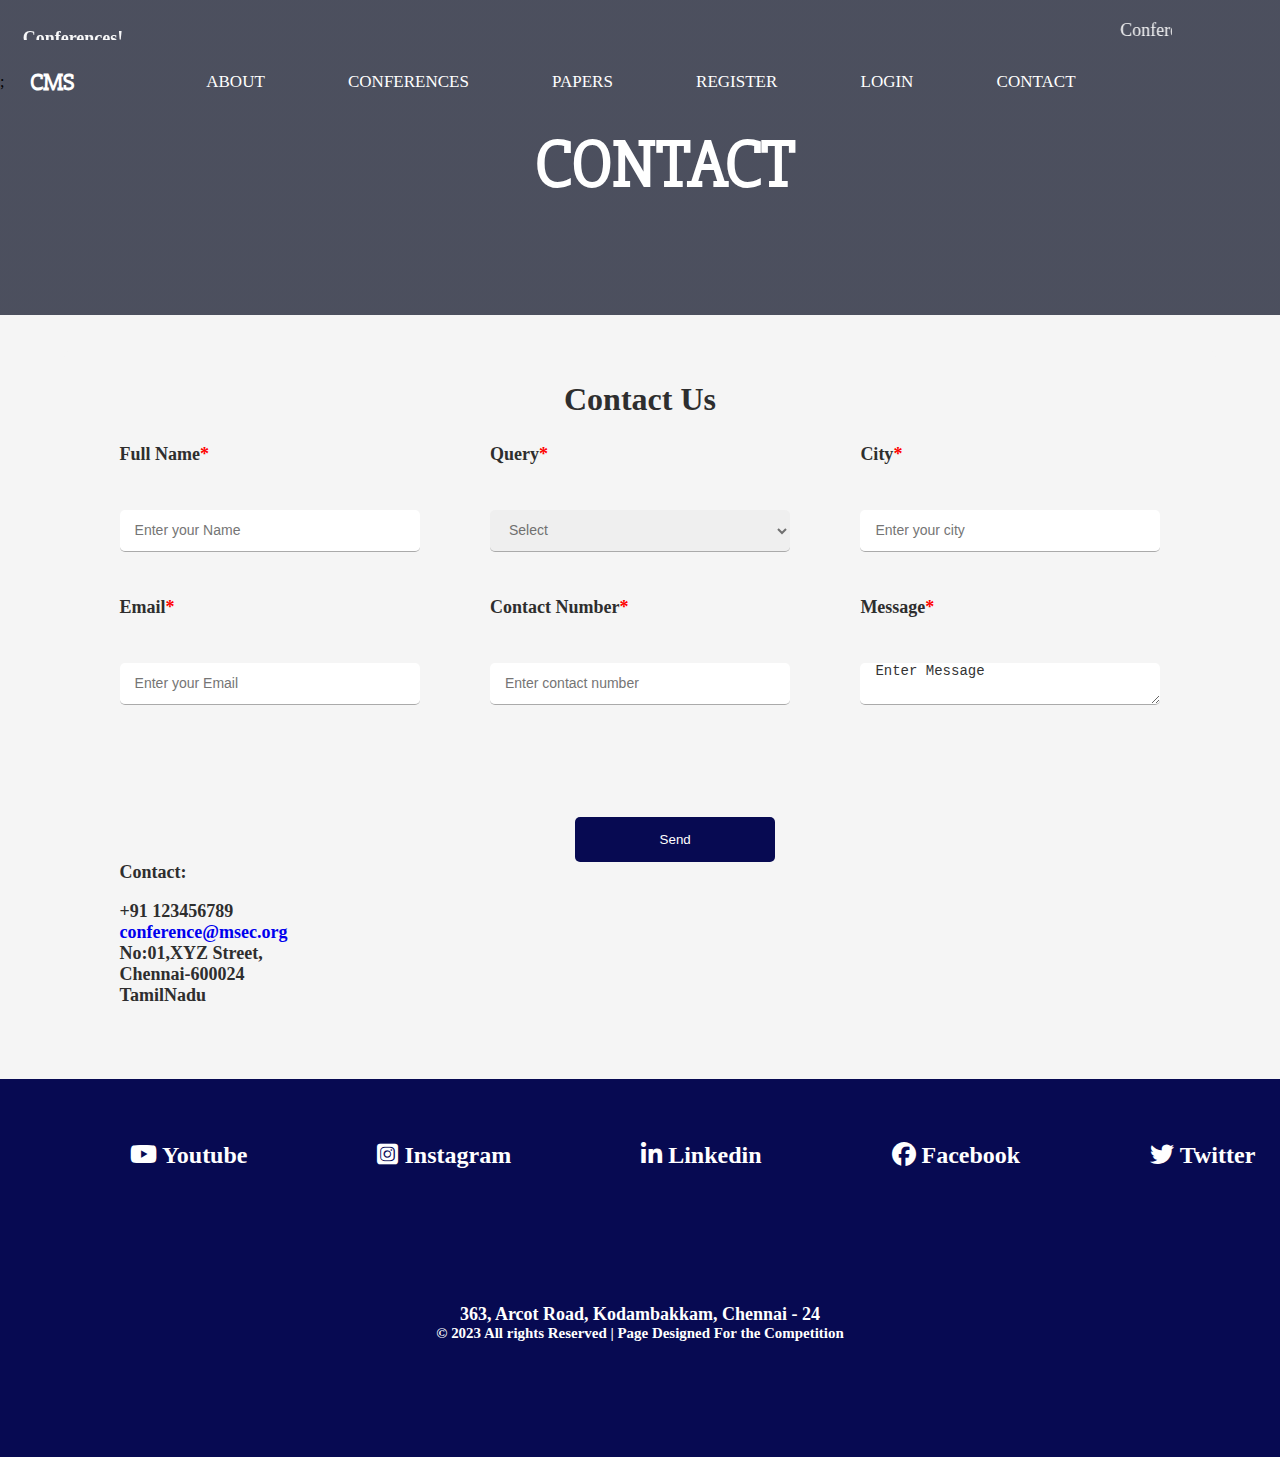
<file: contact.html>
<!DOCTYPE html>
<html lang="en">
<head>
    <meta charset="utf-12">
    <meta name="viewport" content="width=device-width, minimum-scale=1.0, initial-scale=1.0">
    <link rel="stylesheet" href="styles.css">
    <link rel="stylesheet" href="https://cdnjs.cloudflare.com/ajax/libs/font-awesome/6.4.0/css/all.min.css">
    <link href="https://fonts.googleapis.com/css?family=Raleway:600,900" rel="stylesheet">
    <link rel="preconnect" href="https://fonts.googleapis.com">
<link rel="preconnect" href="https://fonts.gstatic.com" crossorigin>
<link rel="stylesheet" href="https://unicons.iconscout.com/release/v4.0.0/css/line.css">
<link href="https://fonts.googleapis.com/css2?family=Dancing+Script&family=Josefin+Sans&family=Lobster&family=Slabo+27px&display=swap" rel="stylesheet">
    <link rel="stylesheet" href="https://cdnjs.cloudflare.com/ajax/libs/font-awesome/4.7.0/css/font-awesome.min.css">
    <title>CONTACT</title>
    <style>
     /* ===== Google Font Import - Poppins ===== */
@import url('https://fonts.googleapis.com/css2?family=Poppins:wght@200;300;400;500;600&display=swap');
.container2{
    position: relative;
    max-width: 90vw;
    width: 100%;
    border-radius: 6px;
    padding: 30px;
    margin: 0 5px;
    background-color: whitesmoke;
    
}
.details p{
    text-align: center;
    display: table-row;
    color: #070A52;
    font-size: larger;
    font-weight: 900;
    
}
.container2 header{
    position: relative;
    font-size: 20px;
    font-weight: 600;
    color: #333;
}

.container2 form{
    position: relative;
    min-height: 60vh;
    background-color: whitesmoke;
    overflow: hidden;
    display: table;
    padding: 2vw;
    text-align: left;

}
#conf_email{
    text-decoration: none;
}
#conf_email:hover{
    color: red;
}
.container2 form .fields{
    display: flex;
    align-items: center;
    justify-content: space-between;
    flex-wrap: wrap;
    display: table-cell;
}
.title1{
    color: #2e2e2e;
    font-weight: 700;
    font-size: larger;
}
.input-field label,.addr{
    font-size: large;
    font-weight: 600;
    color: #2e2e2e;
    text-align: left;
    margin-right: 3vw;
    
}
.input-field input,.input-field select ,option,textarea{
    outline: none;
    font-size: 14px;
    font-weight: 400;
    color: #333;
    border-radius: 5px;
    border: none;
    border-bottom: 1px solid #aaa;
    padding: 0 15px;
    height: 42px;
    margin: 5vh 0;
    margin-right: 5.5vw;
    width: 300px;
}
.input-field input:hover,.input-field select:hover ,option:hover,textarea:hover{
    border-color: #070A52;
}
.input-field select,
.input-field input[type="date"]{
    color: #707070;
}
.input-field input[type="date"]:valid{
    color: #333;
}
.container2 form .nextBtn{
    display: flex;
    align-items: center;
    justify-content: center;
    height: 45px;
    max-width: 200px;
    width: 100%;
    border: none;
    outline: none;
    color: #fff;
    border-radius: 5px;
    margin-top: 5vh;
    background-color: #070A52;
    transition: all 0.3s linear;
    cursor: pointer;
    text-decoration: none;
}
.container2 form .nextBtn:hover{
    transition: linear;
    box-shadow: rgba(0, 0, 0, 0.25) 0px 14px 28px, rgba(0, 0, 0, 0.22) 0px 10px 10px;
}
.start{
    color: red;
}
.form .details .title1{
    color: #2e2e2e;
    text-align: left;
}
.addr{
    text-align: left;

}

@media (max-width: 750px) {
    .container2 form{
        overflow-y: scroll;
    }
    .container2 form::-webkit-scrollbar{
       display: none;
    }
    form .fields .input-field{
        width: calc(100% / 2 - 15px);
    }
}

@media (max-width: 550px) {
    form .fields .input-field{
        width: 100%;
    }
}
.par {                           /*bg parallax*/
  text-align: center; 
  width: 100%;
  height: 35vh;
  display: flex;
  flex-direction: column;
  background-image: linear-gradient(rgba(4,9,30,.7),rgba(4,9,30,.7)), url('https://www.lullabytrust.org.uk/wp-content/uploads/Conference-hero.jpg');
  background-size: cover;
  background-position: center;
  /* this is where the magic happens: */
  background-attachment: fixed;
}
.exp{                       /*expansion*/
    letter-spacing: -1px;
    font-size: 50pt;
    transition: 700ms ease;
    text-indent: 50px;
    text-align: center;
    font-variation-settings: "wght" 311;
  }
  .exp:hover{
      font-variation-settings: "wght" 582; 
      letter-spacing: 2px;
  }
    </style>
    </style>
</head>
<body >
    <div class="par">
      <div class="container" id="container">
        <div class="ticker">
          <div class="title"><h5>Conferences!</h5></div>
            <div class="news">
              <marquee onmouseover="this.stop();" onmouseout="this.start();">
                <p>
                 <a href="#" target="" >Conference 1</a>&emsp;&emsp;
                 <a href="#" target="" >Conference 2</a>&emsp;&emsp;
                 <a href="#" target="" >Conference 3</a>&emsp;&emsp;
                 <a href="#" target="" >Conference 4</a>&emsp;&emsp;
                 <a href="#" target="" >Conference 5</a>&emsp;&emsp;
                 <a href="#" target="" >Conference 6</a>&emsp;&emsp;
                </p>
              </marquee>
            </div>
          </div>
        </div>
        <div id="head">;
          <h1 id="clgheader"> <a href="cm.html">CMS</a></h1>
          <div class="topnav" id="myTopnav">
            <div class="dropdown">
            <a class="dropbtn" href="cm.html">ABOUT </i></a>
            </div>
            <div class="dropdown">
            <button class="dropbtn">CONFERENCES</button>
            </div>
            <div class="dropdown">
                <a class="dropbtn" href="">PAPERS</a>
              </div>
              <div class="dropdown">
                <a class="dropbtn" href="register.html">REGISTER </i></a>
              </div>
              <div class="dropdown">
              <a class=" dropbtn" href="login.html">LOGIN</a>
              </div>
              <div class="dropdown">
              <a class="dropbtn " href="contact.html" >CONTACT</a>
              </div>
          </div>
        </div>
    <div class="name">
      <h1 class="exp" >CONTACT</h1><br><br>
    </div></div><br><br>
        <center>
            <div class="container2">
               <p class="title1" style="font-size: xx-large;">Contact Us</p>
                <form action="#">
                    <div class="form first">
                        <div class="details address">
                            <div class="fields">
                                <div class="input-field">
                                    <label>Full Name<span class="start">*</span> </label>
                                    <input type="text" placeholder="Enter your Name" required>
                                </div>
        
                                <div class="input-field">
                                    <label>Email<span class="start">*</span> </label>
                                    <input type="email" placeholder="Enter your Email" required>
                                </div>
                                
                            </div>
                            <div class="fields">
                                <div class="input-field">
                                    <label>Query<span class="start">*</span> </label>
                                    <select required>
                                        <option value="select">Select</option>
                                        <option value="enq">Enquiry</option>
                                        <option value="conf">Conference</option>
                                        <option value="fb">Feedback</option>
                                        <option value="sup">Support</option>
                                        <option value="other">Others</option>
                                    </select>
                                </div>
        
                                <div class="input-field">
                                    <label>Contact Number<span class="start">*</span> </label>
                                    <input type="number" placeholder="Enter contact number" min="999999999" required>
                                </div>
                            </div>
                            <div class="fields">
                               
        
                                <div class="input-field">
                                    <label>City<span class="start">*</span> </label>
                                    <input type="text" placeholder="Enter your city" required>
                                </div>
                                 <div class="input-field">
                                    <label>Message<span class="start">*</span> </label>
                                    <textarea name="ta" id="ta" >Enter Message</textarea>
                                </div>

                            </div>
                        </div><br>
                           <center><button class="nextBtn" href="#">
                              <span class="btnText">Send</span>
                           </button></center> 
                            </div>
                        <center><h1 class="addr">Contact:</h1><br>
                            <h3 class="addr">+91 123456789 <br> <a href="#" id="conf_email">conference@msec.org</a> <br> No:01,XYZ Street,</h3>
                            <h3 class="addr">Chennai-600024</h3>
                            <h3 class="addr">TamilNadu</h3><br></center>
                </form>     
          </center>
        </div> 
            <script src="script.js"></script>
  <div class="footer">
    <div id="con">
      <h3><a href="#" target="" ><i class="fa-brands fa-youtube"></i> Youtube</a></h3>
      <h3><a href="#" target="" ><i class="fa-brands fa-square-instagram"></i> Instagram</a></h3>
      <h3><a href="#" target="" ><i class="fa-brands fa-linkedin"></i> Linkedin</a></h3>
      <h3><a href="#" target="" ><i class="fa-brands fa-facebook"></i> Facebook</a></h3>
      <h3><a href="#" target="" ><i class="fa-brands fa-twitter"></i> Twitter</a></h3>
    </div>
    <div id="foot">
      <h4 id="add">363, Arcot Road, Kodambakkam, Chennai - 24</h4>
      <h5>&copy; 2023 All rights Reserved | Page Designed For the Competition</h5>
    </div>
  </div>
</body>
</html>
</file>
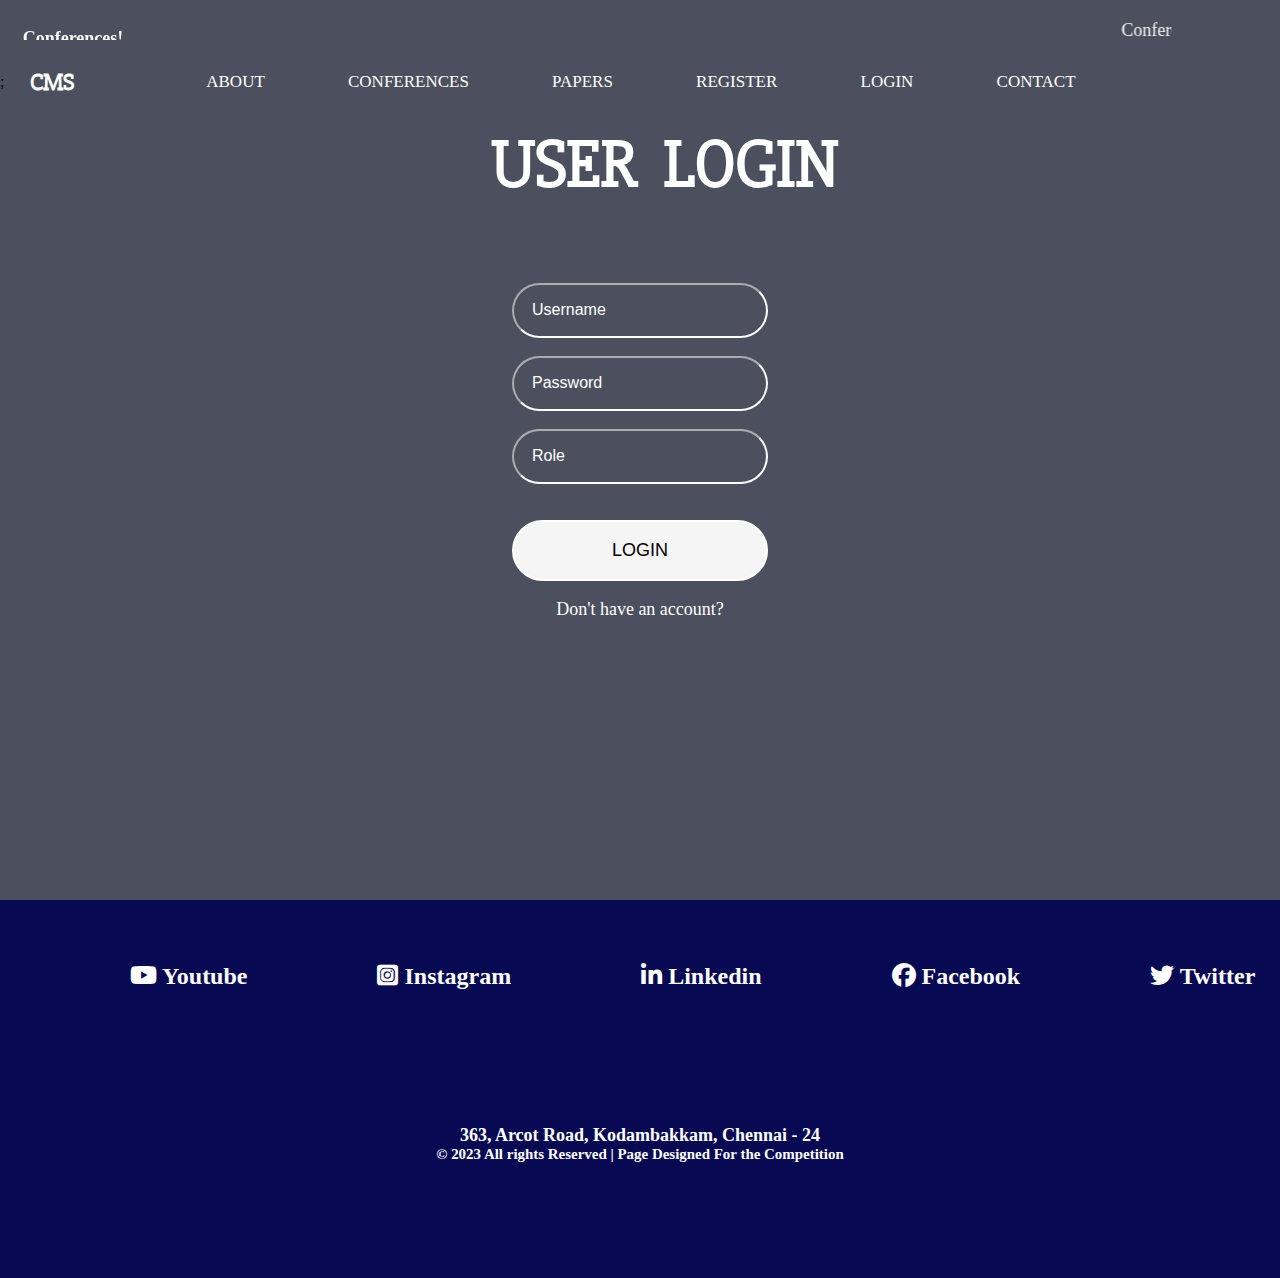
<file: login.html>
<!DOCTYPE html>
<html lang="en">
<head>
    <meta charset="utf-12">
    <meta name="viewport" content="width=device-width, minimum-scale=1.0, initial-scale=1.0">
    <link rel="stylesheet" href="styles.css">
    <link rel="stylesheet" href="https://cdnjs.cloudflare.com/ajax/libs/font-awesome/6.4.0/css/all.min.css">
    <link href="https://fonts.googleapis.com/css?family=Raleway:600,900" rel="stylesheet">
    <link rel="preconnect" href="https://fonts.googleapis.com">
<link rel="preconnect" href="https://fonts.gstatic.com" crossorigin>
<link href="https://fonts.googleapis.com/css2?family=Dancing+Script&family=Josefin+Sans&family=Lobster&family=Slabo+27px&display=swap" rel="stylesheet">
    <link rel="stylesheet" href="https://cdnjs.cloudflare.com/ajax/libs/font-awesome/4.7.0/css/font-awesome.min.css">
    <title>LOGIN</title>
    <style>
.exp{                       /*expansion*/
    font-size: 50pt;
  }
  #form{
    margin: 0 20vw;
    
  }
 #form #ac,#role{
    color: white;
    font-size: large;
    text-decoration: none;
  }
input,#submit,#role{
    padding: 2vh;
    width: 20vw;
    border-radius: 9vw;
    border-color: white;
    text-align: center;
    color: white;
    background-color: transparent;
}
#submit:hover{
    transition: linear;
    box-shadow: rgba(0, 0, 0, 0.25) 0px 14px 28px, rgba(0, 0, 0, 0.22) 0px 10px 10px;
}
input:hover,#role:hover{
  border-color: black;
}
::placeholder{
  color: white;
  text-align: left;
  font-size: larger;
}

</style>
    </style>
</head>
<body >
    <div class="par">
      <div class="container" id="container">
        <div class="ticker">
          <div class="title"><h5>Conferences!</h5></div>
            <div class="news">
              <marquee onmouseover="this.stop();" onmouseout="this.start();">
                <p>
                 <a href="#" target="" >Conference 1</a>&emsp;&emsp;
                 <a href="#" target="" >Conference 2</a>&emsp;&emsp;
                 <a href="#" target="" >Conference 3</a>&emsp;&emsp;
                 <a href="#" target="" >Conference 4</a>&emsp;&emsp;
                 <a href="#" target="" >Conference 5</a>&emsp;&emsp;
                 <a href="#" target="" >Conference 6</a>&emsp;&emsp;
                </p>
              </marquee>
            </div>
          </div>
        </div>
        <div id="head">;
          <h1 id="clgheader"> <a href="cm.html">CMS</a></h1>
          <div class="topnav" id="myTopnav">
            <div class="dropdown">
            <a class="dropbtn" href="cm.html">ABOUT</a>
            </div>
            <div class="dropdown">
            <a class="dropbtn" href="">CONFERENCES</a>
            </div>
            <div class="dropdown">
              <a class="dropbtn" href="">PAPERS</a>
            </div>
            <div class="dropdown">
              <a class="dropbtn" href="register.html">REGISTER </i></a>
            </div>
            <div class="dropdown">
            <a class=" dropbtn" href="login.html" >LOGIN</a>
            </div>
            <div class="dropdown">
            <a class="dropbtn " href="contact.html" >CONTACT</a>
            </div>
          </div>
        </div>
        <div class="name">
          <h1 class="exp" >USER &emsp14;LOGIN</h1><br>
        </div>
        <center>
        <form id="form" action="" method=""> 
            <input type="text" id="fname" placeholder="Username" required><br><br>
            <input type="password" id="pw" placeholder="Password" required><br><br>
            <input type="text" name="role" list="role" class="role" placeholder="Role">
              <datalist id="role">
              <option value="User">
              <option value="Organizer">
              </datalist><br><br><br>
            <input type="submit" title="LOGIN" id="submit" value="LOGIN" style="color: black;font-size: large;background-color: whitesmoke;border:2px solid white;">
            <br><br><a id="ac" href="#">Don't have an account?</a>
          </form>
      </center>
    </div>
  </div>
  <div class="footer">
    <div id="con">
      <h3><a href="#" target="" ><i class="fa-brands fa-youtube"></i> Youtube</a></h3>
      <h3><a href="#" target="" ><i class="fa-brands fa-square-instagram"></i> Instagram</a></h3>
      <h3><a href="#" target="" ><i class="fa-brands fa-linkedin"></i> Linkedin</a></h3>
      <h3><a href="#" target="" ><i class="fa-brands fa-facebook"></i> Facebook</a></h3>
      <h3><a href="#" target="" ><i class="fa-brands fa-twitter"></i> Twitter</a></h3>
    </div>
    <div id="foot">
      <h4 id="add">363, Arcot Road, Kodambakkam, Chennai - 24</h4>
      <h5>&copy; 2023 All rights Reserved | Page Designed For the Competition</h5>
    </div>
  </div>
  <script src="script.js"></script>
</body>
</html>
</file>
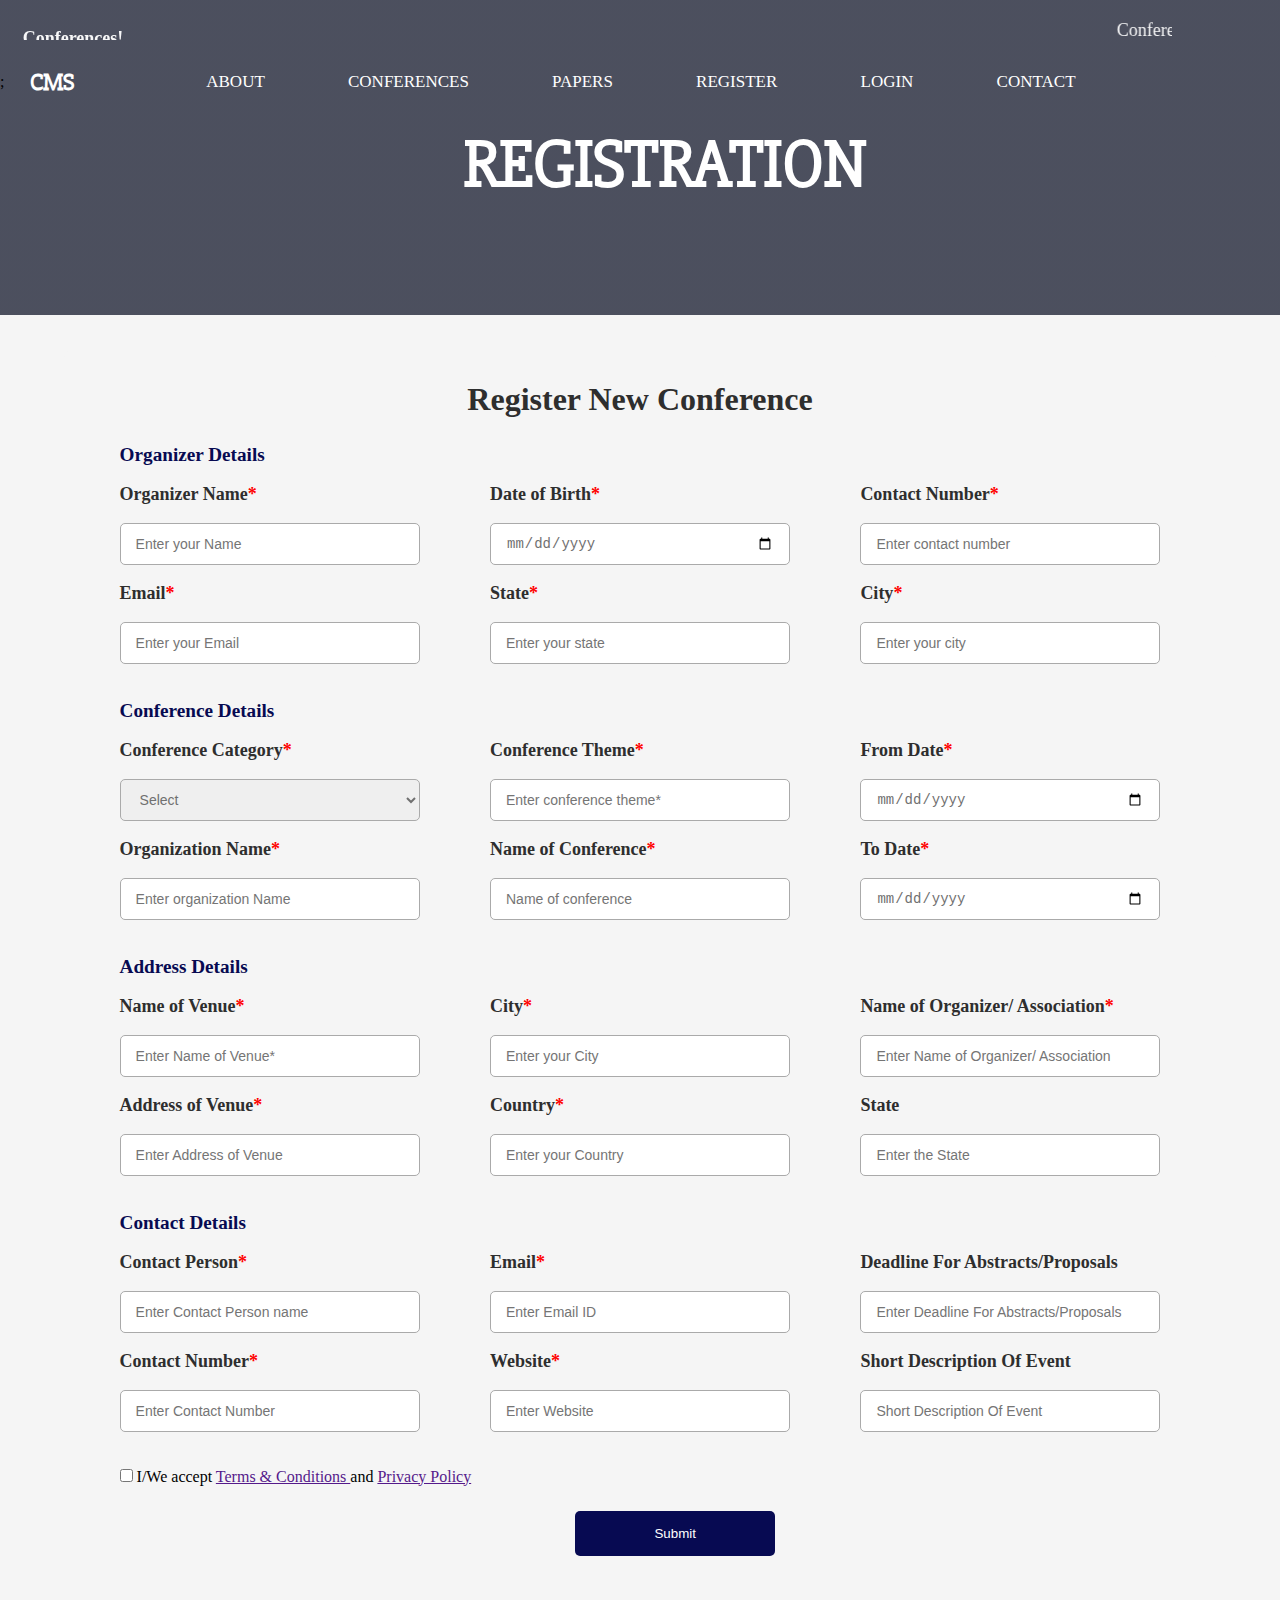
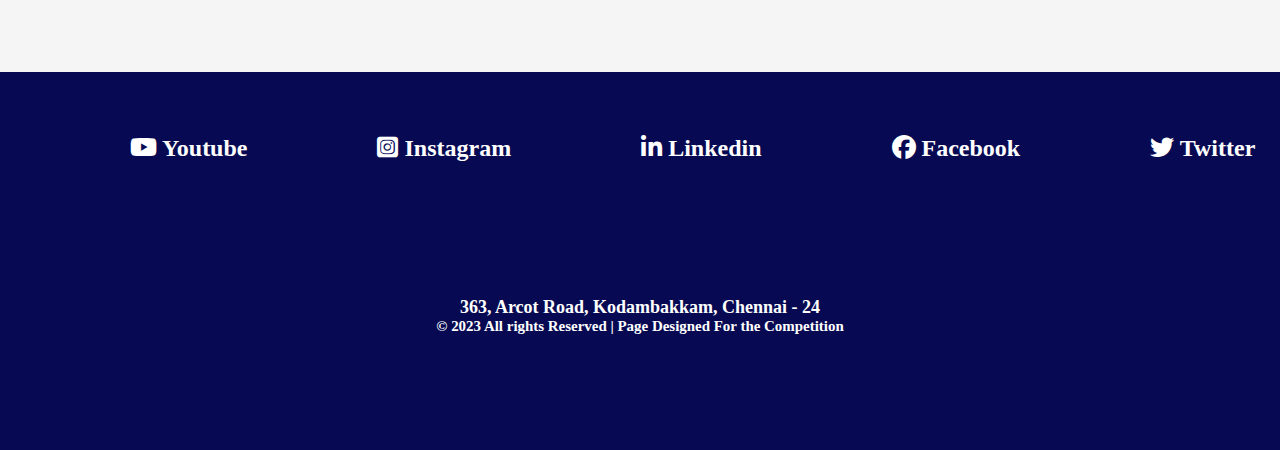
<file: reg.html>
<!DOCTYPE html>
<html lang="en">
<head>
    <meta charset="utf-12">
    <meta name="viewport" content="width=device-width, minimum-scale=1.0, initial-scale=1.0">
    <link rel="stylesheet" href="styles.css">
    <link rel="stylesheet" href="https://cdnjs.cloudflare.com/ajax/libs/font-awesome/6.4.0/css/all.min.css">
    <link href="https://fonts.googleapis.com/css?family=Raleway:600,900" rel="stylesheet">
    <link rel="preconnect" href="https://fonts.googleapis.com">
<link rel="preconnect" href="https://fonts.gstatic.com" crossorigin>
<link rel="stylesheet" href="https://unicons.iconscout.com/release/v4.0.0/css/line.css">
<link href="https://fonts.googleapis.com/css2?family=Dancing+Script&family=Josefin+Sans&family=Lobster&family=Slabo+27px&display=swap" rel="stylesheet">
    <link rel="stylesheet" href="https://cdnjs.cloudflare.com/ajax/libs/font-awesome/4.7.0/css/font-awesome.min.css">
    <title>REGISTER</title>
    <style>
     /* ===== Google Font Import - Poppins ===== */
@import url('https://fonts.googleapis.com/css2?family=Poppins:wght@200;300;400;500;600&display=swap');
.container2{
    position: relative;
    max-width: 90vw;
    width: 100%;
    border-radius: 6px;
    padding: 30px;
    margin: 0 15px;
    background-color: whitesmoke;
    
}
.details p{
    text-align: center;
    display: table-row;
    color: #070A52;
    font-size: larger;
    font-weight: 900;
    
}
.container2 header{
    position: relative;
    font-size: 20px;
    font-weight: 600;
    color: #333;
}

.container2 form{
    position: relative;
    min-height: 490px;
    background-color: whitesmoke;
    overflow: hidden;
    display: table;
    padding: 2vw;
    text-align: left;

}

.container2 form .fields{
    display: flex;
    align-items: center;
    justify-content: space-between;
    flex-wrap: wrap;
    display: table-cell;
}
.title1{
    color: #2e2e2e;
    font-weight: 700;
    font-size: larger;
}
.input-field label{
    font-size: large;
    font-weight: 600;
    color: #2e2e2e;
    text-align: left;
    margin-right: 3vw;
    display: table-cell;
}
.input-field input,.input-field select ,option{
    outline: none;
    font-size: 14px;
    font-weight: 400;
    color: #333;
    border-radius: 5px;
    border: 1px solid #aaa;
    padding: 0 15px;
    height: 42px;
    margin: 2vh 0;
    margin-right: 5.5vw;
    width: 300px;
}
.input-field input :focus,
.input-field select:focus{
    box-shadow: 0 3px 6px rgba(0,0,0,0.13);
}
.input-field select,
.input-field input[type="date"]{
    color: #707070;
}
.input-field input[type="date"]:valid{
    color: #333;
}
.container2 form .nextBtn{
    display: flex;
    align-items: center;
    justify-content: center;
    height: 45px;
    max-width: 200px;
    width: 100%;
    border: none;
    outline: none;
    color: #fff;
    border-radius: 5px;
    margin: 25px 0;
    background-color: #070A52;
    transition: all 0.3s linear;
    cursor: pointer;
    text-decoration: none;
}
.start{
    color: red;
}
.form .details .title1{
    color: #2e2e2e;
    text-align: left;
}


@media (max-width: 750px) {
    .container2 form{
        overflow-y: scroll;
    }
    .container2 form::-webkit-scrollbar{
       display: none;
    }
    form .fields .input-field{
        width: calc(100% / 2 - 15px);
    }
}

@media (max-width: 550px) {
    form .fields .input-field{
        width: 100%;
    }
}
.container2 form .nextBtn:hover{
    transition: linear;
    box-shadow: rgba(0, 0, 0, 0.25) 0px 14px 28px, rgba(0, 0, 0, 0.22) 0px 10px 10px;
}
.par {                           /*bg parallax*/
  text-align: center; 
  width: 100%;
  height: 35vh;
  display: flex;
  flex-direction: column;
  background-image: linear-gradient(rgba(4,9,30,.7),rgba(4,9,30,.7)), url('https://www.lullabytrust.org.uk/wp-content/uploads/Conference-hero.jpg');
  background-size: cover;
  background-position: center;
  /* this is where the magic happens: */
  background-attachment: fixed;
}
.exp{                       /*expansion*/
    letter-spacing: -1px;
    font-size: 50pt;
    transition: 700ms ease;
    text-indent: 50px;
    text-align: center;
    font-variation-settings: "wght" 311;
  }
  .exp:hover{
      font-variation-settings: "wght" 582; 
      letter-spacing: 2px;
  }
    </style>
    </style>
</head>
<body >
    <div class="par">
      <div class="container" id="container">
        <div class="ticker">
          <div class="title"><h5>Conferences!</h5></div>
            <div class="news">
              <marquee onmouseover="this.stop();" onmouseout="this.start();">
                <p>
                 <a href="#" target="" >Conference 1</a>&emsp;&emsp;
                 <a href="#" target="" >Conference 2</a>&emsp;&emsp;
                 <a href="#" target="" >Conference 3</a>&emsp;&emsp;
                 <a href="#" target="" >Conference 4</a>&emsp;&emsp;
                 <a href="#" target="" >Conference 5</a>&emsp;&emsp;
                 <a href="#" target="" >Conference 6</a>&emsp;&emsp;
                </p>
              </marquee>
            </div>
          </div>
        </div>
        <div id="head">;
          <h1 id="clgheader"> <a href="cm.html">CMS</a></h1>
          <div class="topnav" id="myTopnav">
            <div class="dropdown">
            <a class="dropbtn" href="cm.html">ABOUT </i></a>
            </div>
            <div class="dropdown">
            <button class="dropbtn">CONFERENCES</button>
            </div>
            <div class="dropdown">
                <a class="dropbtn" href="">PAPERS</a>
              </div>
              <div class="dropdown">
                <a class="dropbtn" href="register.html">REGISTER </i></a>
              </div>
              <div class="dropdown">
              <a class=" dropbtn" href="login.html">LOGIN</a>
              </div>
              <div class="dropdown">
              <a class="dropbtn " href="contact.html" >CONTACT</a>
              </div>
          </div>
        </div>
    <div class="name">
      <h1 class="exp" >REGISTRATION</h1><br>
    </div></div><br><br>
        <center>
            <div class="container2">
               <p class="title1" style="font-size: xx-large;"> Register New Conference</p>
                <form action="reg.php" method="post">
                    <div class="form first">
                        <div class="details address">
                            <p class="title">Organizer Details</p>
                            <br>
                            <div class="fields">
                                <div class="input-field">
                                    <label>Organizer Name<span class="start">*</span> </label>
                                    <input type="text" placeholder="Enter your Name" name="org_name" required>
                                </div>
        
                                <div class="input-field">
                                    <label>Email<span class="start">*</span> </label>
                                    <input type="email" placeholder="Enter your Email" name="email" required>
                                </div>
                            </div>
                            <div class="fields">
                                <div class="input-field">
                                    <label>Date of Birth<span class="start">*</span> </label>
                                    <input type="date" placeholder="Enter your Date of Birth" name="dob" required>
                                </div>
        
                                <div class="input-field">
                                    <label>State<span class="start">*</span> </label>
                                    <input type="text" placeholder="Enter your state" name="state"  required>
                                </div>
                            </div>
                            <div class="fields">
                                <div class="input-field">
                                    <label>Contact Number<span class="start">*</span> </label>
                                    <input type="number" placeholder="Enter contact number" name="number"  required>
                                </div>
        
                                <div class="input-field">
                                    <label>City<span class="start">*</span> </label>
                                    <input type="text" placeholder="Enter your city" name="city" required>
                                </div>
                            </div>
                        </div>
                        <div class="details ID"><br>
                            <p class="title">Conference Details</p><br>
                                    <div class="fields">
                                        <div class="input-field">
                                            <label>Conference Category<span class="start">*</span> </label>
                                            <select name="con_category" required>
                                                <option value="">Select</option>
                                                <option value="52-Nanotechnology">Nanotechnology</option>
                                                 <option value="51-Human Resources">Human Resources</option>
                                                 <option value="50-Banking and Finance">Banking and Finance</option>
                                                 <option value="49-Engineering">Engineering</option>
                                                 <option value="48-Renewable Energy">Renewable Energy</option>
                                                 <option value="47-Artificial Intelligence">Artificial Intelligence</option>
                                                 <option value="46-Robotics">Robotics</option>
                                                 <option value="45-Computer Science">Computer Science</option>
                                                 <option value="44-Electronics and Electrical">Electronics and Electrical</option>
                                                 <option value="43-Sports">Sports</option>
                                                 <option value="42-Water">Water</option>
                                                 <option value="41-Meteorology">Meteorology</option>
                                                 <option value="40-Astronomy">Astronomy</option>
                                                 <option value="39-Oceanography">Oceanography</option>
                                                 <option value="38-Philosophy">Philosophy</option>
                                                 <option value="37-Religious Studies">Religious Studies</option>
                                                 <option value="36-Poetry">Poetry</option>
                                                 <option value="35-Psychology">Psychology</option>
                                                 <option value="34-Literature">Literature</option>
                                                 <option value="33-Politics">Politics</option>
                                                 <option value="32-Anthropology">Anthropology</option>
                                                 <option value="31-Arts">Arts</option>
                                                 <option value="30-History">History</option>
                                                 <option value="29-English">English</option>
                                                 <option value="28-African Studies">African Studies</option>
                                                 <option value="27-American Studies">American Studies</option>
                                                 <option value="26-European Studies">European Studies</option>
                                                 <option value="25-Asian Studies">Asian Studies</option>
                                                 <option value="24-Earth Sciences">Earth Sciences</option>
                                                 <option value="23-Culture">Culture</option>
                                                 <option value="22-Tourism">Tourism</option>
                                                 <option value="21-Spirituality">Spirituality</option>
                                                 <option value="20-Agriculture">Agriculture</option>
                                                 <option value="19-Statistics">Statistics</option>
                                                 <option value="18-Life Sciences">Life Sciences</option>
                                                 <option value="17-Medicine and Medical Science">Medicine and Medical Science</option>
                                                 <option value="16-Law">Law</option>
                                                 <option value="15-Business and Economics">Business and Economics</option>
                                                 <option value="14-Health">Health</option>
                                                 <option value="13-Education">Education</option>
                                                 <option value="12-Social Sciences">Social Sciences</option>
                                                 <option value="11-Communications and Media">Communications and Media</option>
                                                 <option value="10-Mathematics">Mathematics</option>
                                                 <option value="9-Physics">Physics</option>
                                                 <option value="8-Biotechnology">Biotechnology</option>
                                                 <option value="7-Information Technology">Information Technology</option>
                                                 <option value="6-Environment">Environment</option>
                                                 <option value="5-Sustainable Development">Sustainable Development</option>
                                                 <option value="4-Science Communication">Science Communication</option>
                                                 <option value="3-Biology">Biology</option>
                                                 <option value="2-Chemistry">Chemistry</option>
                                                 <option value="1-Science & Technology">Science & Technology</option>
                  
                                        </select> 
                                        </div>
                
                                        <div class="input-field">
                                            <label>Organization Name<span class="start">*</span> </label>
                                            <input type="text" placeholder="Enter organization Name" name="organ_name" required>
                                        </div>
                                    </div>
                            
                                    <div class="fields">
                                        <div class="input-field">
                                            <label>Conference Theme<span class="start">*</span> </label>
                                            <input type="text" placeholder="Enter conference theme*" name="con_theme"  required>
                                        </div>
                
                                        <div class="input-field">
                                            <label>Name of Conference<span class="start">*</span> </label>
                                            <input type="text" placeholder="Name of conference" name="con_name" required>
                                        </div>
                                    </div>
                                    <div class="fields">
                                        <div class="input-field">
                                            <label>From Date<span class="start">*</span> </label>
                                            <input type="date" placeholder="Enter Start date" name="from_date" required>
                                        </div>
                
                                        <div class="input-field">
                                            <label>To Date<span class="start">*</span> </label>
                                            <input type="date" placeholder="Enter End date" name="to_date" required>
                                        </div>
                                    </div>
                                </div>

                        <div class="details address"><br>
                            <p class="title">Address Details</p><br>
        
                            <div class="fields">
                                <div class="input-field">
                                    <label>Name of Venue<span class="start">*</span> </label>
                                    <input type="text" placeholder="Enter Name of Venue*" name="venue" required>
                                </div>
        
                                <div class="input-field">
                                    <label>Address of Venue<span class="start">*</span> </label>
                                    <input type="text" placeholder="Enter Address of Venue" name="v_addr" required>
                                </div>
                            </div>
                            <div class="fields">
                                <div class="input-field">
                                    <label>City<span class="start">*</span> </label>
                                    <input type="text" placeholder="Enter your City" name="v_city" required>
                                </div>
        
                                <div class="input-field">
                                    <label>Country<span class="start">*</span> </label>
                                    <input type="text" placeholder="Enter your Country" name="v_country"  required>
                                </div>
                            </div>
                            <div class="fields">
                                <div class="input-field">
                                    <label>Name of Organizer/ Association<span class="start">*</span> </label>
                                    <input type="text" placeholder="Enter Name of Organizer/ Association" name="organizer" required>
                                </div>
        
                                <div class="input-field">
                                    <label>State</label>
                                    <input type="text" placeholder="Enter the State" name="v_state" >
                                </div>
                            </div>
                        </div>
        
                        <div class="details family"><br>
                            <p class="title">Contact Details</p><br>
        
                            <div class="fields">
                                <div class="input-field">
                                    <label>Contact Person<span class="start">*</span> </label>
                                    <input type="text" placeholder="Enter Contact Person name" name="c_person" required>
                                </div>
        
                                <div class="input-field">
                                    <label>Contact Number<span class="start">*</span> </label>
                                    <input type="text" placeholder="Enter Contact Number" name="c_number" required>
                                </div>
                            </div>
                            <div class="fields">
                                <div class="input-field">
                                    <label>Email<span class="start">*</span> </label>
                                    <input type="email" placeholder="Enter Email ID" name="c_email" required>
                                </div>
        
                                <div class="input-field">
                                    <label>Website<span class="start">*</span> </label>
                                    <input type="text" placeholder="Enter Website" name="c_web" required>
                                </div>
                            </div>
                            <div class="fields">
                                <div class="input-field">
                                    <label>Deadline For Abstracts/Proposals </label>
                                    <input type="text" placeholder="Enter Deadline For Abstracts/Proposals" name="abs">
                                </div>
        
                                <div class="input-field">
                                    <label>Short Description Of Event</label>
                                    <input type="text" placeholder="Short Description Of Event" name="short_desc">
                                </div>
                            </div><br>
                            <input type="checkbox" name="agreement" value="checked" required> I/We accept <a href="">Terms & Conditions </a>and <a href="">Privacy Policy </a>
                           
                           <center><button class="nextBtn" href="#" type="submit">
                              <span class="btnText">Submit</span>
                           </button></center> 
                            </div>
                        </div> 
                    </div>
                </form>
            </div><br><br>
            </center>
            <script src="script.js"></script>
        </body>
        </html>
    </div>
  </div>
  <div class="footer">
    <div id="con">
      <h3><a href="#" target="" ><i class="fa-brands fa-youtube"></i> Youtube</a></h3>
      <h3><a href="#" target="" ><i class="fa-brands fa-square-instagram"></i> Instagram</a></h3>
      <h3><a href="#" target="" ><i class="fa-brands fa-linkedin"></i> Linkedin</a></h3>
      <h3><a href="#" target="" ><i class="fa-brands fa-facebook"></i> Facebook</a></h3>
      <h3><a href="#" target="" ><i class="fa-brands fa-twitter"></i> Twitter</a></h3>
    </div>
    <div id="foot">
      <h4 id="add">363, Arcot Road, Kodambakkam, Chennai - 24</h4>
      <h5>&copy; 2023 All rights Reserved | Page Designed For the Competition</h5>
    </div>
  </div>
</body>
</html>
</file>
<file: styles.css>
*{                           /*reset*/
    margin: 0px;
    padding: 0px;
    box-sizing: border-box;
}
@media screen{                           /*bg*/
    body{
      background-repeat: no-repeat;
      background-color: whitesmoke;
      background-size: cover;
}
}
#head{
  display: flex;
  padding: 2vh 0;
  align-items: center;
}
#logo{
  width: 4vw;
  height: 9vh;
  border-radius: 60px;
  margin:0 1vw;
  top:0;
}
.name{                         
  text-align: center;
  color: white;
  font-family: 'Acme', sans-serif;
font-family: 'Dancing Script', cursive;
font-family: 'Josefin Sans', sans-serif;
font-family: 'Lobster', cursive;
font-family: 'Slabo 27px', serif;
font-size: 7vh;
}
#clgheader{
  color: white;
  font-size: x-large;
  font-family: 'Dancing Script', cursive;
  font-family: 'Josefin Sans', sans-serif;
  font-family: 'Lobster', cursive;
  font-family: 'Slabo 27px', serif;
}

#clgheader a{
  color: white;
  text-decoration: none;
  padding-left:2vw;
}
#acc{                           
  height: 20vh;
  padding:0 10vw;
  font-weight: 600;
  font-size: x-large;
  color: white;
  position:relative;
  line-height: 5vh;
 }
#up {                           /*scroll up*/
  display: none;
  position: fixed;
  bottom: 20px;
  right: 30px;
  z-index: 99;
  font-size: 18px;
  border: none;
  outline: none;
  background-color: black;
  color: white;
  cursor: pointer;
  padding: 15px;
  border-radius: 10px;
}
#up:hover {                          
  background-color: #555;
}
.ticker {                           /*marquee*/
  display: flex;
  flex-wrap: wrap;
  overflow: hidden;
  width: 100%;
  opacity: .96;
  height: 40px;
  margin: 0 auto;
}
.news {                           
  width: 80%;
  padding: 0 2%;
  color: white;

}
.title {                           
  width: 10%;
  margin: 2vh 1vh;
  text-align: center;
  position: relative;
  color: white;
}
.title h5 {                           
  font-size: 18px;
  margin: 8% 0;
}
.news marquee {                            
  margin-top: 20px;  
  font-size: 18px;
  width: 1000px;
}
.news marquee p a, b{                           
  color: white;
  font-weight: 500;
  text-decoration: none;
}
sec h2{                           
  color: #0A6EBD;
  font-size: xx-large;
  font-weight: 700;
  text-align: center;
  text-shadow: 1px 1px 1px #C147E9;
  font-family: 'Courier New', Courier, monospace;
}
.par {                           /*bg parallax*/
  text-align: center; 
  width: 100%;
  height: 100vh;
  display: flex;
  flex-direction: column;
  background-image: linear-gradient(rgba(4,9,30,.7),rgba(4,9,30,.7)), url('https://www.lullabytrust.org.uk/wp-content/uploads/Conference-hero.jpg');
  background-size: cover;
  background-position: center;
  /* this is where the magic happens: */
  background-attachment: fixed;
}
.topnav {                           /*navbar*/
  overflow: hidden;
  margin-left: 7vw;
}
.topnav a {                         
  float: left;
  display: block;
  color: #f2f2f2;
  text-align: center;
  padding: 14px 16px;
  text-decoration: none;
  font-size: 17px;
}
.active {                         
 background: linear-gradient(rgba(4,9,30,.6),rgba(4,9,30,.6));
  color: white;
}
.topnav .icon {                           
  display: none;
}
.dropdown {                          
  float: left;
  overflow: hidden;
}
#msec{                           
  padding-left: 15px;
  padding-right: 15px;
}
.dropdown .dropbtn {                           
  font-size: 17px;    
  border: none;
  outline: none;
  color: white;
  padding: 14px 16px;
  background-color: inherit;
  font-family: inherit;
  margin: 0 2vw;
}
.topnav a:hover, .dropdown:hover .dropbtn {                        
  color: white;
  background: linear-gradient(rgba(4,9,30,.4),rgba(4,9,30,.4));
}
#explore{
  color: black;
  background: white;
  border-radius: 27px;
  height: 10vh;
 outline: none;
 border: none;
  width: 25vw;
  font-weight: bolder;
  font-size: large;
  text-transform: uppercase;
}
#explore:hover{
  background: #BC7AF9;
  color: black;
}
@media screen and (max-width: 600px) {                           /*when max-width is 600px*/
  .topnav a:not(:first-child), .dropdown .dropbtn {
    display: none;
  }
  .topnav a.icon {
    float: right;
    display: block;
  }
}
@media screen and (max-width: 600px) {                           
  .topnav.responsive {position: relative;}
  .topnav.responsive .icon {
    position: absolute;
    right: 0;
    top: 0;
  }
  .par{
    height: 120vh;
  }
  .header{
      height: 37vh;
      width: 98vw;
  }
  .head{
    width: 89vw;
    height: 10vh;
  }
  .footer{
    height: 50vh;
    width: 97vw;
  }
  #logo{
    width: 15vw;
    margin-left: 2vw;
  }
  #con{
    margin-top: 10vh;
    flex-direction: column;
    align-items: flex-start;
    align-items: flex-start;
  }
  .footer{
    height: 45vh;
  }
  #foot{
    margin-top: 5vh;
  }
  .topnav.responsive a {
    float: none;
    display: block;
    text-align: left;
  }
  .topnav.responsive .dropdown {float: none;}
  .topnav.responsive .dropdown-content {position: relative;}
  .topnav.responsive .dropdown .dropbtn {
    display: block;
    width: 100%;
    text-align: left;
  }
}
.card{
  display: flex;
flex-direction: row;
}
.gallery-image {                          
  padding: 20px;
  display: flex;
  flex-wrap: wrap;
  justify-content: center;
  }
  .gallery-image img {                           
  height: 250px;
  width: 350px;
  transform: scale(1.0);
  transition: transform 0.4s ease;
  }
  .img-box {                           
  box-sizing: content-box;
  margin: 10px;
  height: 250px;
  border-radius: 5px;
  width: 350px;
  overflow: hidden;
  display: inline-block;
  box-shadow: rgba(0, 0, 0, 0.25) 0px 9px 10px, rgba(0, 0, 0, 0.22) 0px 8px 8px;
  color: white;
  position: relative;
  background-color: white;
  }
  .caption a{                           
    color: white;
    text-decoration: none;
    font-size:x-large;
  }
  .caption {                          
  position: absolute;
  bottom: 5px;
  left: 20px;
  opacity: 0.0;
  font-size: large;
  transition: transform 0.3s ease, opacity 0.3s ease;
  }
  .transparent-box {                           
    height: 250px;
    width: 350px;
    background-color:rgba(0, 0, 0, 0);
    position: absolute;
    top: 0;
    left: 0;
    transition: background-color 0.3s ease;
    }
  .img-box:hover img {                          
  transform: scale(1.1);
  }
  .img-box:hover .transparent-box {                           
  background-color:rgba(0, 0, 0, 0.5);
  }
  .img-box:hover .caption {                          
  transform: translateY(-20px);
  opacity: 1.0;
  }
  .caption > p:nth-child(2) {                           
  font-size: 0.8em;
  }
  .opacity-low {                           
  opacity: 0.7;
  }
  .exp{                       /*expansion*/
    letter-spacing: -1px;
    transition: 700ms ease;
    text-indent: 50px;
    text-align: center;
    font-variation-settings: "wght" 311;
  }
  .exp:hover{
      font-variation-settings: "wght" 582; 
      letter-spacing: 2px;
  }
  #more{                           
    background-color: #D67BFF;
    color: black;
    border: none;
    border-radius: 15px;
    width: 20vw;
    height: 10vh;
    font-size: larger;
    font-weight: bolder;
    text-transform: uppercase;
    text-align: center;
  }
  #more:hover{                           
   opacity: .9;
   color: white;
   background-color: #070A52;
   transition: linear;
  }
.sec,.krs{                           /*profile & sec desk*/
  line-height: 30px;
  font-family: 'Times New Roman', Times, serif;
  font-size: large;
  font-weight: lighter;
  text-align: justify;
  margin: 55px;
  font-size: large;
}
.krs h2,.sec h2,#msecgal{                           
  color: #0A6EBD;
  font-size: xx-large;
  font-weight: 700;
  text-align: center;
  text-shadow: 1px 1px 1px #C147E9;
  font-family: 'Courier New', Courier, monospace;
}
.footer{                           /*footer*/
    width: 100%;
    height: 42vh;
    display: flex;
    flex-direction: column;
    color: white;
    background-color: #070A52;
}
#con{                           
    display: flex;
    flex-direction: row;
    flex-wrap: wrap;
    margin-top: 7vh;
}
#foot{                           
    display: flex;
    background-color: #070A52;
    flex-direction: column;
    align-items: center;
    margin-top: 15vh;
    font-size: large;
}
.footer h3 a:hover{                           
    color:yellowgreen;
}
.footer h3 a:active{                           
    color: black;
}
.footer h3 a{
    font-size: x-large;
    text-decoration: none;
    margin-left: 130px;
    color: white;
}
#ace {                           /*Association of cse*/
  animation: wiggle 2s linear infinite;
}
@keyframes wiggle {
  0%, 7% {
    transform: rotateZ(0);
  }
  15% {
    transform: rotateZ(-15deg);
  }
  20% {
    transform: rotateZ(10deg);
  }
  25% {
    transform: rotateZ(-10deg);
  }
  30% {
    transform: rotateZ(6deg);
  }
  35% {
    transform: rotateZ(-4deg);
  }
  40%, 100% {
    transform: rotateZ(0);
  }
}
#ace {
  position: absolute;
  border: none;
  border-top: 3px solid greenyellow;
  border-radius: 0 0 0.2em 0.2em;
  color: green;
  font-family: Helvetica, Arial, Sans-serif;
  font-size: 1em;
  transform-origin: 50% 5em;
}
.class1,.class2{
  line-height: 30px;
  font-family: 'Times New Roman', Times, serif;
  font-size: large;
  font-weight: lighter;
  text-align: justify;
  margin:2px 55px;
  font-size: large;
}
#asofco,  .class2 p ,#single_teach{
  color: #0A6EBD;
  font-size: xx-large;
  font-weight: 700;
  text-align: center;
  text-shadow: 1px 1px 1px #C147E9;
  font-family: 'Courier New', Courier, monospace;
  text-transform: uppercase;
}
.class1 a {
  color: blueviolet;
  text-decoration: none;
  font-weight: bold;
  font-family: Cambria, Cochin, Georgia, Times, 'Times New Roman', serif;
}
#gvc,#nss{
  list-style: none;
}
.t1{
  text-align: center;
}
.t1 tr{
  background-color: #B799FF;
  color: black;
  text-align: left;
  font-size: x-large;
  font-weight: bold;
}
.t1 tr:hover{
  opacity: .9;
}
table{
  height: 70vh;
  width: 50vw;
  box-shadow: 	0px 0px 11px 1px rgba(0,0,0,0.14),
0px 0px 19px 6px rgba(0,0,0,0.03),
0px 0px 26px 12px rgba(0,0,0,0.14),
0px 0px 29px 12px rgba(0,0,0,0.14);
  border:	1px solid rgba(0,0,0,0);
  border-radius:	4px;
  margin-bottom: 10px;
}
thead th{
  text-align: center;
  height: 70px;
  text-transform: uppercase;
}
.row td{
  height: 10vh;
  padding: 20px;
  width: 20vw;
  font-size: large;
  font-weight: 500;
}
.class3 img{
    height: 400px;
    width: 500px;
    margin:0 5vw;
    box-shadow: 	0px 0px 11px 1px rgba(0,0,0,0.14),
    0px 0px 19px 6px rgba(0,0,0,0.03),
    0px 0px 26px 12px rgba(0,0,0,0.14),
    0px 0px 29px 12px rgba(0,0,0,0.14);
    border:	1px solid rgba(0,0,0,0);
    border-radius: 3px;
}
</file>
